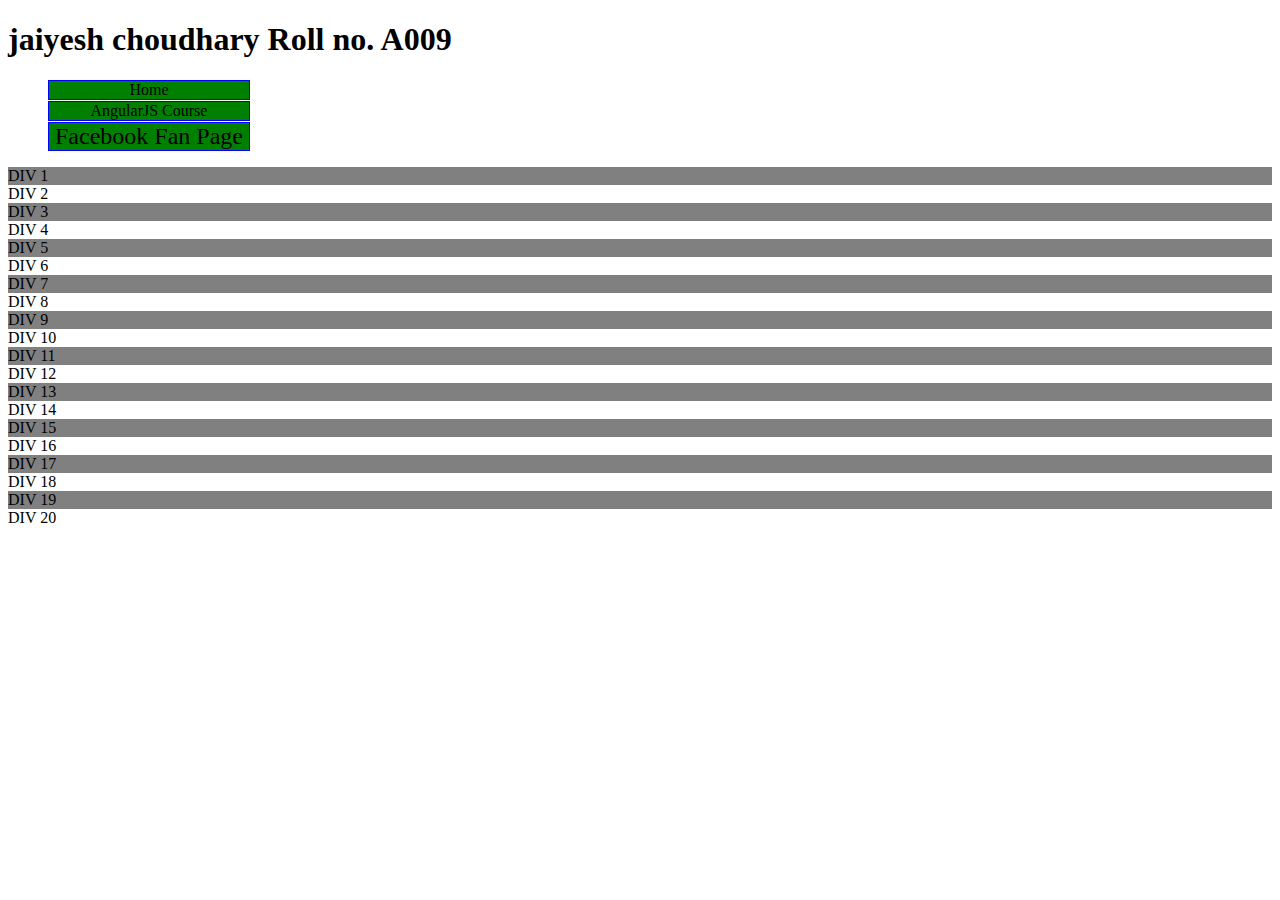
<file: csslab2.html>
<!DOCTYPE html>
<html>
<head>
<meta charset="utf-8">
<title>Pseudo Class Selectors</title>
<style>
/* Styles go here. */
header li {
  list-style: none;
}
a:link, a:visited {
  text-decoration: none;
  background-color: green;
  border: 1px solid blue;
  color: black;
  display: block;
  width: 200px;
  text-align: center;
  margin-bottom: 1px;
}
a:hover, a:active {
  background-color: red;
  color: purple;
}
header li:nth-child(3) {
  font-size: 24px;
}
section div:nth-child(odd) {
  background-color: gray;
}
section div:nth-child(4):hover {
  background-color: green;
  cursor: pointer;
}
</style>
</head>
<body>
<h1>jaiyesh choudhary Roll no. A009 </h1>

<header>
  <ul>
    <li><a href="/">Home</a></li>
    <li><a href="http://goo.gl/V0Wl6s" target="_blank">AngularJS Course</a></li>
    <li><a href="http://www.facebook.com/CourseraWebDev" target="_blank">Facebook Fan Page</a></li>
  </ul>
</header>

<section>
  <div>DIV 1</div>
  <div>DIV 2</div>
  <div>DIV 3</div>
  <div>DIV 4</div>
  <div>DIV 5</div>
  <div>DIV 6</div>
  <div>DIV 7</div>
  <div>DIV 8</div>
  <div>DIV 9</div>
  <div>DIV 10</div>
  <div>DIV 11</div>
  <div>DIV 12</div>
  <div>DIV 13</div>
  <div>DIV 14</div>
  <div>DIV 15</div>
  <div>DIV 16</div>
  <div>DIV 17</div>
  <div>DIV 18</div>
  <div>DIV 19</div>
  <div>DIV 20</div>
</section>

</body>
</html>
</file>
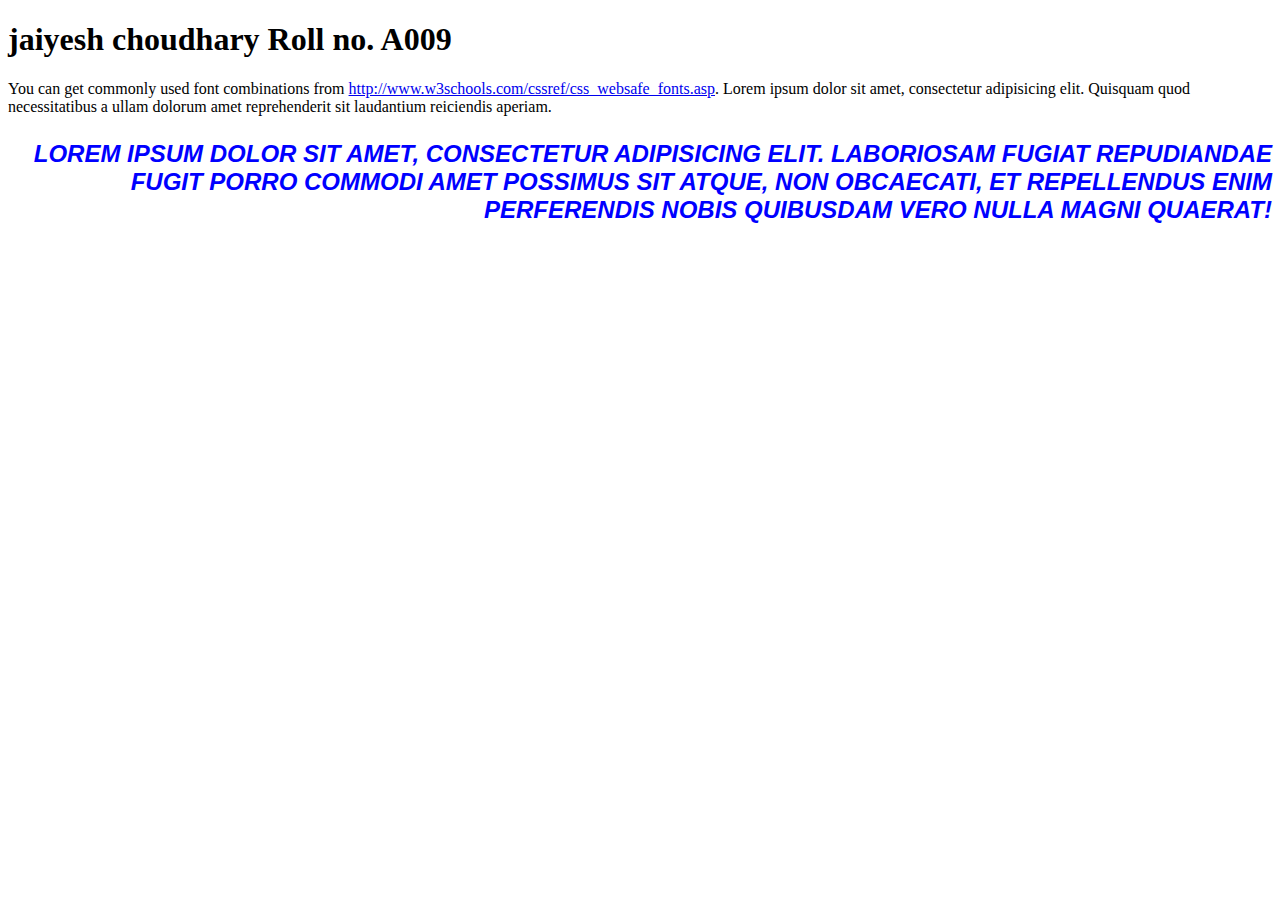
<file: csslab4.html>
<!DOCTYPE html>
<html>
<head>
<meta charset="utf-8">
<title>Styling Text</title>
<style>
.style {
  font-family: Arial, Helvetica, sans-serif;
  color: #0000ff;
  font-style: italic;
  font-weight: bold;
  font-size: 24px; /* points (pt) are used in print, not screen.*/
  text-transform: uppercase;
  text-align: right;  
}
</style>
</head>
<body>
<h1> jaiyesh choudhary Roll no. A009</h1>
<p>You can get commonly used font combinations from <a href="http://www.w3schools.com/cssref/css_websafe_fonts.asp">http://www.w3schools.com/cssref/css_websafe_fonts.asp</a>. Lorem ipsum dolor sit amet, consectetur adipisicing elit. Quisquam quod necessitatibus a ullam dolorum amet reprehenderit sit laudantium reiciendis aperiam. </p>
<p class="style">Lorem ipsum dolor sit amet, consectetur adipisicing elit. Laboriosam fugiat repudiandae fugit porro commodi amet possimus sit atque, non obcaecati, et repellendus enim perferendis nobis quibusdam vero nulla magni quaerat!</p>
</body>
</html>
</file>
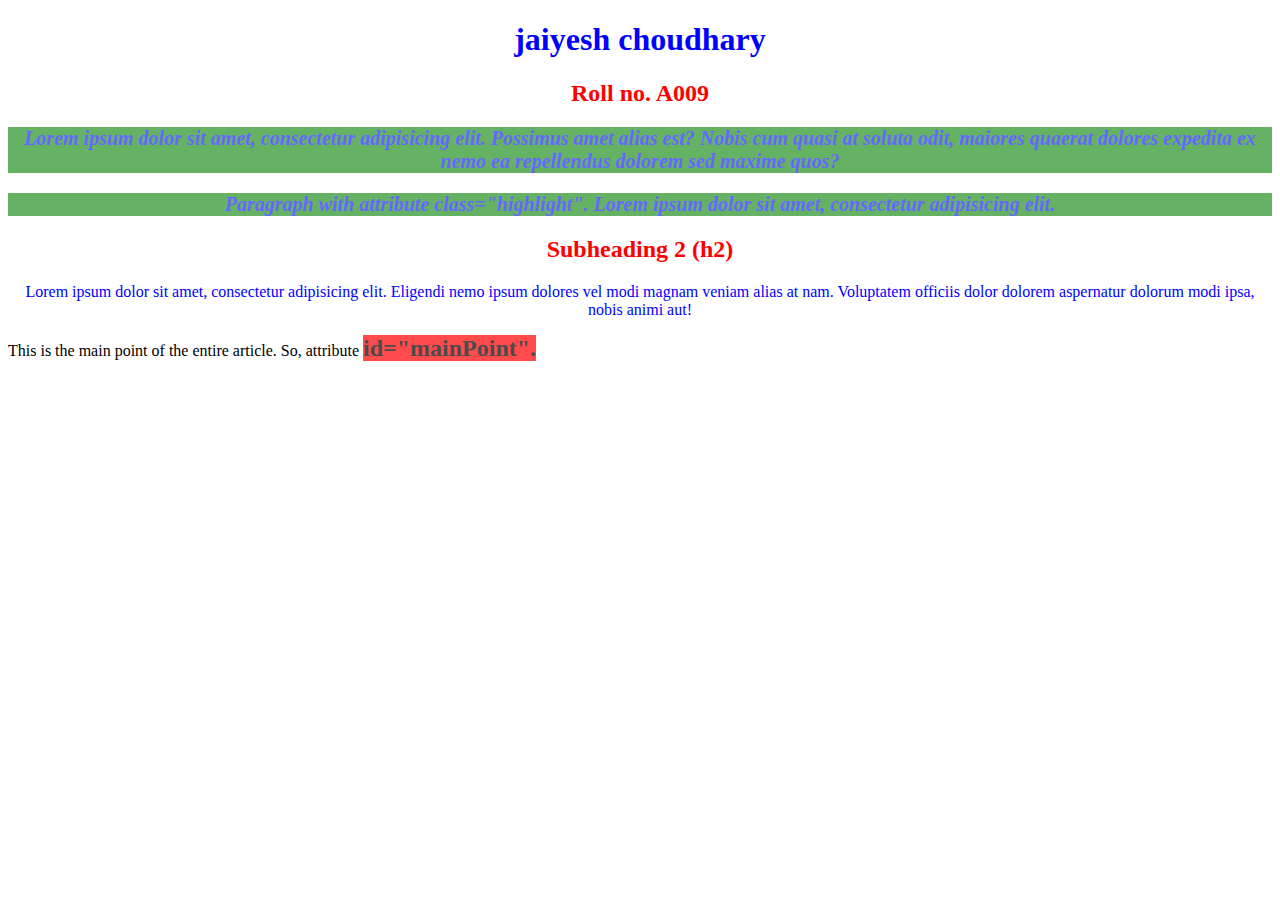
<file: csspractice.html>
<!DOCTYPE html>
<html>
<head>
<meta charset="utf-8">
<title>Simple Selectors</title>
<style>
/* all h2 elements */
h2 {
  color: red;
  text-align: center;
}
/* all with class="highlight" */
.highlight {
  font-size: 20px;
  font-weight: bold;
  font-style: italic;
  background-color: green;
  opacity: .6;
}
/* element with id="mainPoint" */
#mainPoint {
  font-size: 24px;
  font-weight: bold;
  background-color: red;
  opacity: .7;
}
/* all p AND h1 elements */
p, h1 {
  color: blue;
  text-align: center;
}
</style>
</head>
<body>

<h1>jaiyesh choudhary</h1>
<h2>Roll no. A009</h2>
<p class="highlight">Lorem ipsum dolor sit amet, consectetur adipisicing elit. Possimus amet alias est? Nobis cum quasi at soluta odit, maiores quaerat dolores expedita ex nemo ea repellendus dolorem sed maxime quos?</p>
<p class="highlight">Paragraph with attribute class="highlight". Lorem ipsum dolor sit amet, consectetur adipisicing elit.</p>
<h2>Subheading 2 (h2)</h2>
<p>Lorem ipsum dolor sit amet, consectetur adipisicing elit. Eligendi nemo ipsum dolores vel modi magnam veniam alias at nam. Voluptatem officiis dolor dolorem aspernatur dolorum modi ipsa, nobis animi aut!</p>
<div>This is the main point of the entire article. So, attribute 
<span id="mainPoint">id="mainPoint".</span> </div>

</body>
</html>
</file>
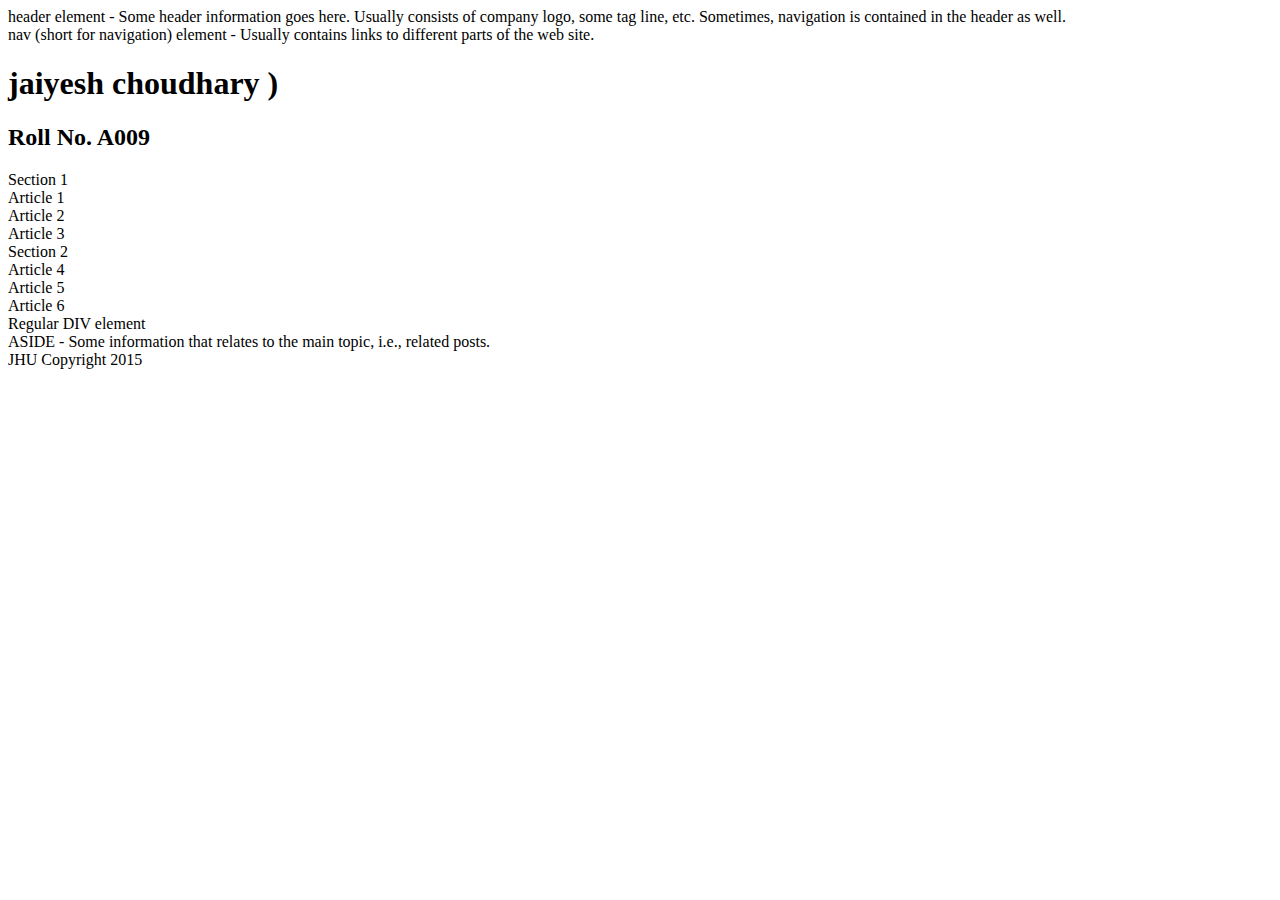
<file: example2.html>
<!doctype html>
<html>
<head>
  <meta charset="utf-8">
  <title>Heading Elements</title>
</head>
<body>
  <header>
    header element - Some header information goes here. Usually consists of company logo, some tag line, etc. Sometimes, navigation is contained in the header as well.
    <nav>nav (short for navigation) element - Usually contains links to different parts of the web site.</nav>
  </header>
  <h1>jaiyesh choudhary )</h1>
  <h2>Roll No. A009</h2>
  <section>
    Section 1
    <article>Article 1</article>
    <article>Article 2</article>
    <article>Article 3</article>
  </section>
  <section>
    Section 2
    <article>Article 4</article>
    <article>Article 5</article>
    <article>Article 6</article>
    <div>Regular DIV element</div>
  </section>
  <aside>
    ASIDE - Some information that relates to the main topic, i.e., related posts.
  </aside>

  <footer>
    JHU Copyright 2015
  </footer>
</body>
</html>
</file>
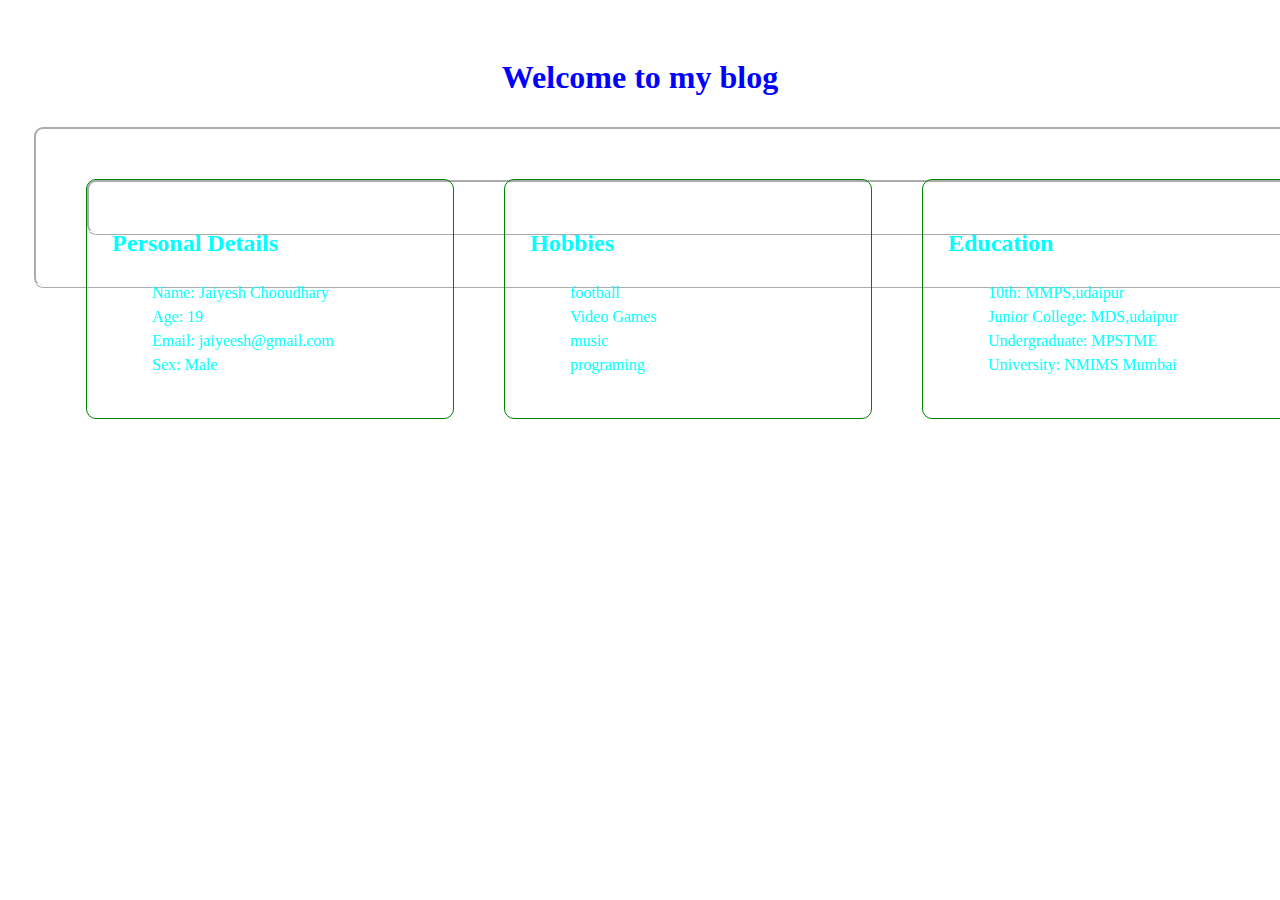
<file: jcblog.html>
<!DOCTYPE html>
<html>
<head>
	<title>JC BLOG </title>
	<link rel="stylesheet" type="text/css" href="jcblog.css">
</head>
<body>
<h1>Welcome to my blog </h1>
	
	<div class="row">
  <div class="col-lg-3 col-md-6"><p><h2>Personal Details</h2>
<ul>
	<li>Name: Jaiyesh Chooudhary</li>
	<li>Age: 19</li>
	<li>Email: jaiyeesh@gmail.com</li>
	<li>Sex: Male</li>
</ul> 
	  </p></div>
  <div class="col-lg-3 col-md-6"><p><h2>Hobbies</h2>
	<ul>
		<li>football</li>
		<li>Video Games</li>
		<li>music</li>
		<li>programing</li>
	</ul>
	  </p></div>
  <div class="col-lg-3 col-md-6"><p><h2>Education</h2>
	<ul>
		<li>10th: MMPS,udaipur</li>
		<li>Junior College: MDS,udaipur</li>
		<li>Undergraduate: MPSTME</li>
		<li>University: NMIMS Mumbai</li>
	</ul>
	  </p></div>



<div>
	
</div>

</body>
</html>
</file>
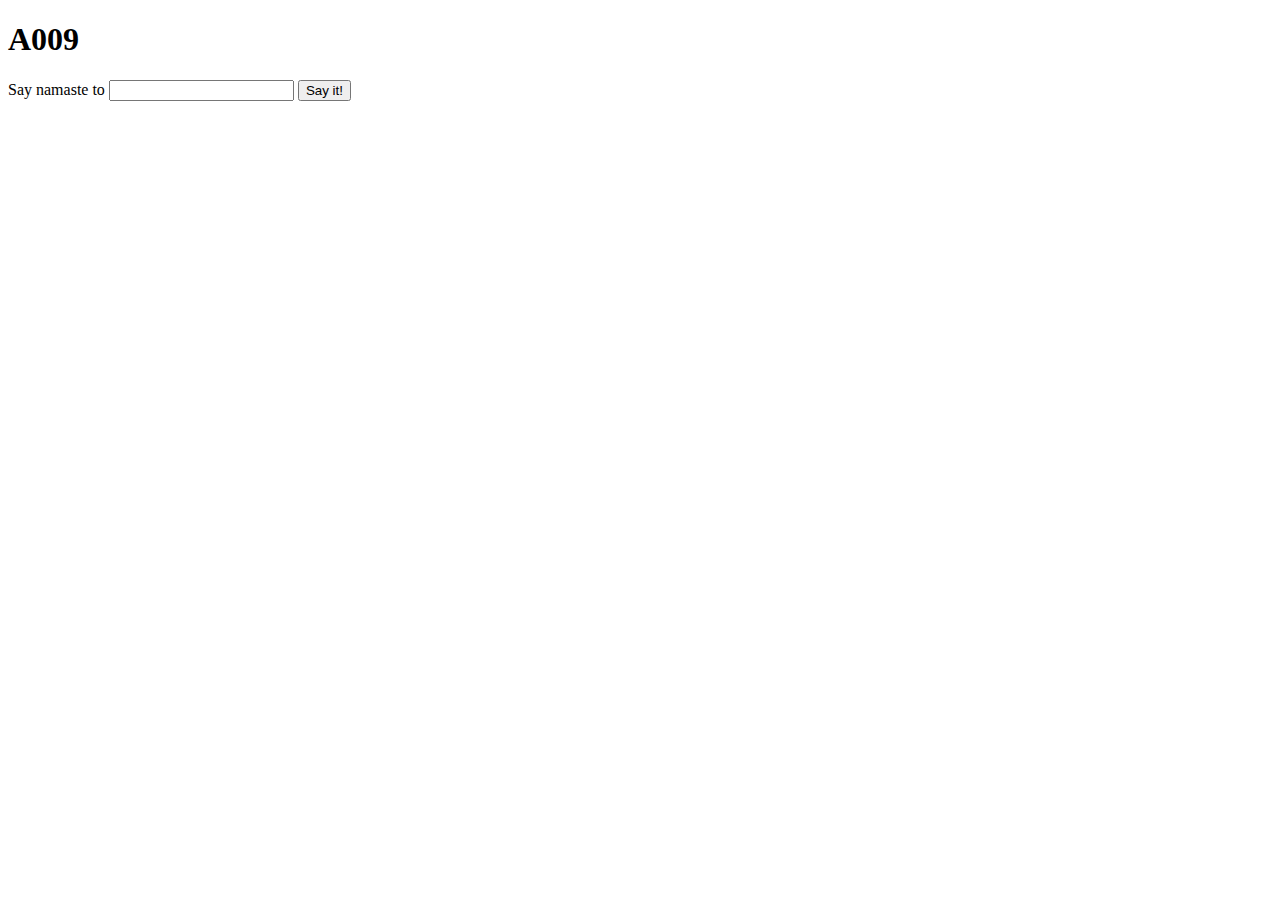
<file: lab7.html>
<!doctype html>
<html lang="en">
  <head>
    <meta charset="utf-8">
  </head>
<body>
  <h1 id="title">A009</h1>
  <h1 id="title1"></h1>
  
  <p>
    Say namaste to 
    <input id="name" type="text">
    <button onclick="sayHello();">
      Say it!
    </button>
  </p>

  
  <div id="content"></div>

  <script src="DOM.js"></script>
</body>
</html>
</file>
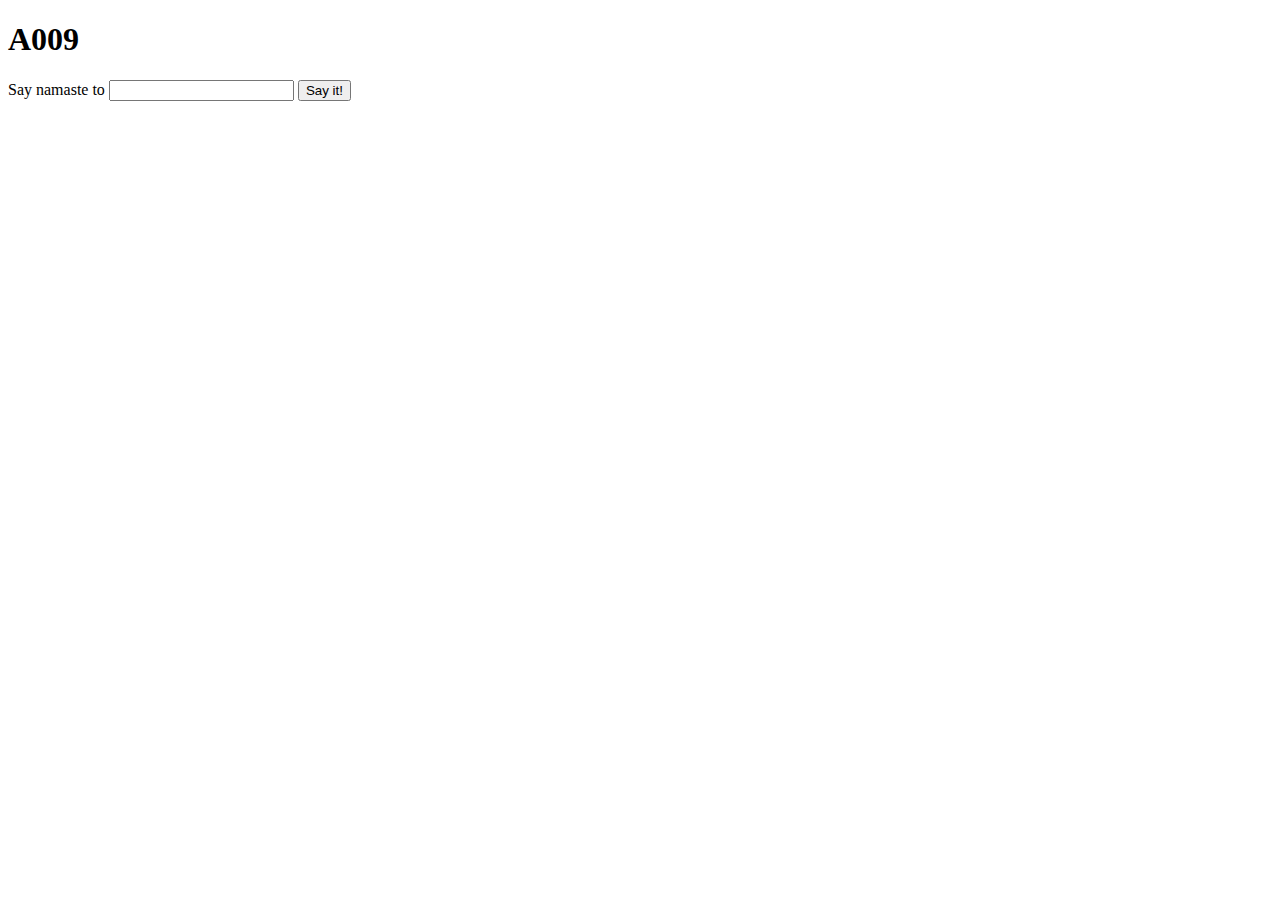
<file: lab8.html>
<!doctype html>
<html lang="en">
  <head>
    <meta charset="utf-8">
    <script src="event.js"></script>
  </head>
<body>
  <h1 id="title">A009</h1>
  
  <p>
    Say namaste to 
    <input id="name" type="text">
    <button>
      Say it!
    </button>
  </p>

  
  <div id="content"></div>
</body>
</html>
</file>
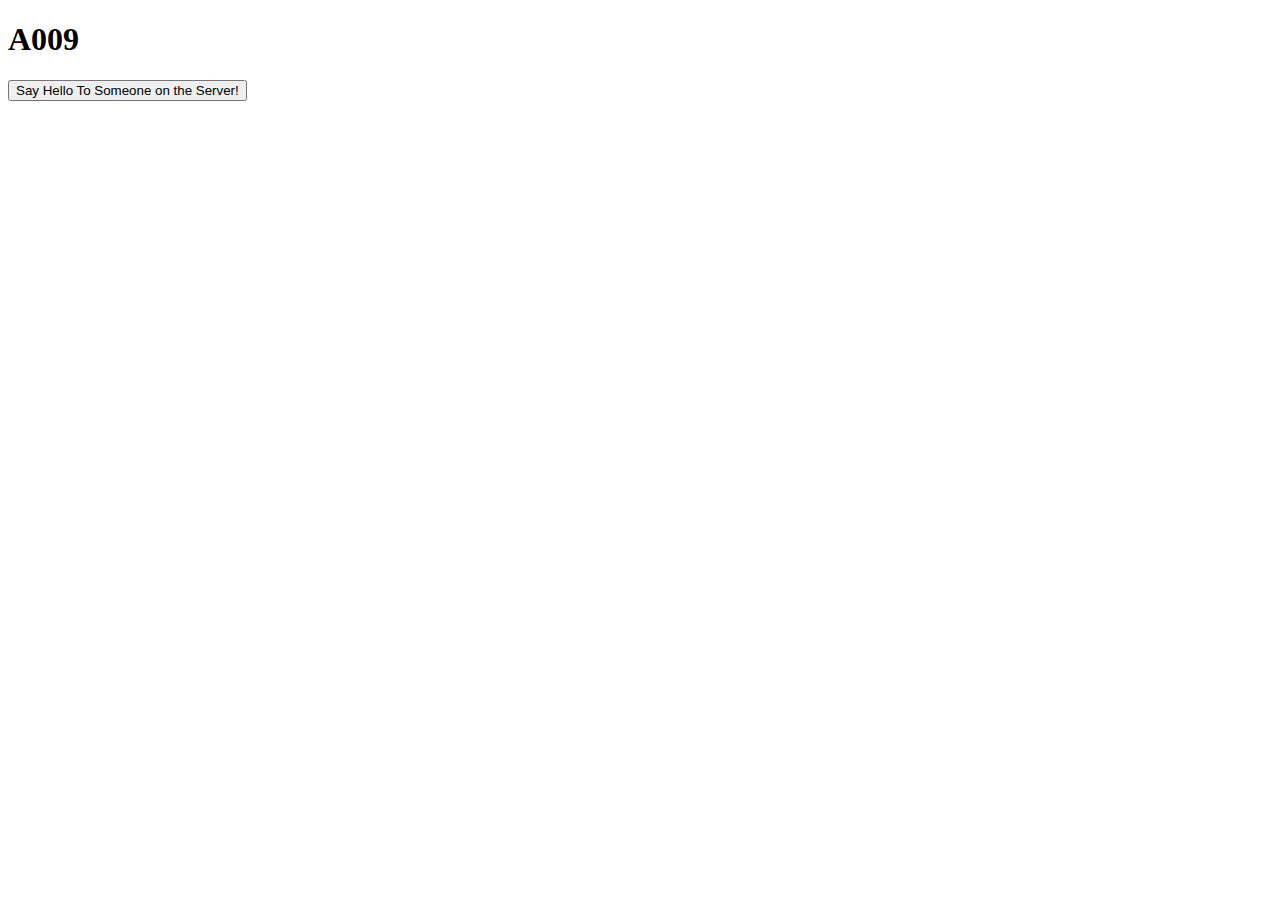
<file: lab9.html>
<!doctype html>
<html lang="en">
  <head>
    <meta charset="utf-8">
    <script src="ajaxlab9.js"></script>
    <script src="lab9.js"></script>
  </head>
<body>
  <h1 id="title">A009</h1>
  
  <p>
    <button>
      Say Hello To Someone on the Server!
    </button>
  </p>

  
  <div id="content"></div>
</body>
</html>
</file>
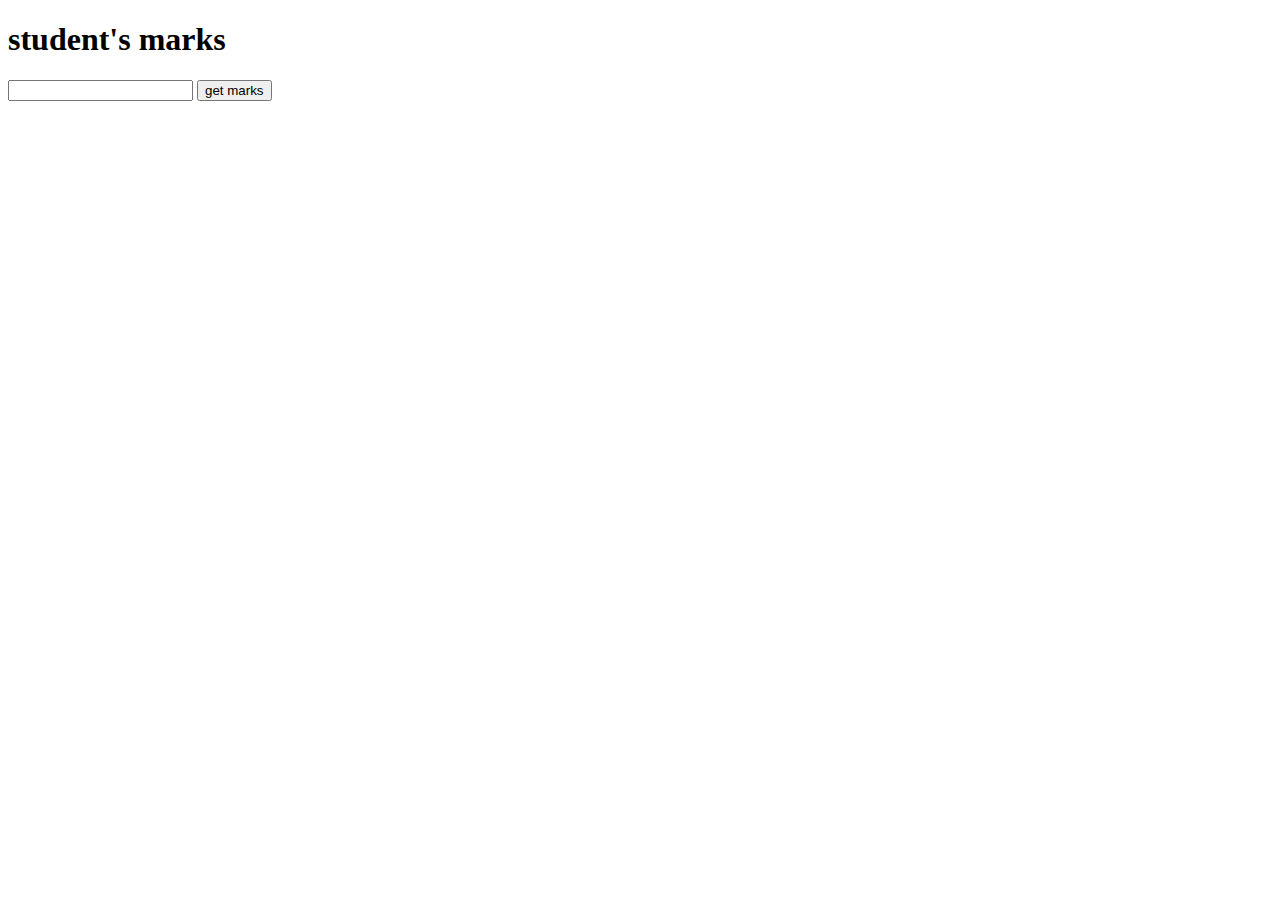
<file: m2.html>
<!doctype html>
<html lang="en">
  <head>
    <meta charset="utf-8">
    <script src="js/ajax-m2.js"></script>
    <script src="js/m2.js"></script>
  </head>
<body>
  <h1 id="title">student's marks</h1>
  
  <p>
     <input id="name" type="text">
    <button onclick=" getmarks(event);">
      get marks
    </button>
  </p>

  
  <div id="content"></div>
</body>
</html>
</file>
<file: jcblog.css>
*{
	font-family: Comic Sans MS;
	color: aqua;
}
body {
	background-image: url(http://more-sky.com/data/out/8/IMG_252088.png);
    background-attachment: fixed;
    background-size: cover;
	font-family: Comic Sans MS;
	line-height: 1.5;
    color: ;
}

h1{
	text-align: center;
	text-shadow: 3px;
	color: blue;
}

div {
	background-color: none;
	border-radius: 10px;
	border-style: ridge;
	border-color: white;
	padding:  25px;
	margin: 25px;
    

}

li {
	list-style: none;
    display: block;
    margin: auto;
}


<meta charset="utf-8">
<meta name="viewport" content="width=device-width, initial-scale=1">
<title>Responsive Layout</title>
/********** Base styles **********/

h1 {
  margin-bottom: 15px;
}

/* Simple Responsive Framework. */
.row {
  width: 100%;
}
/********** Large devices only **********/
@media (min-width: 1200px) {
  .col-lg-1, .col-lg-2, .col-lg-3, .col-lg-4, .col-lg-5, .col-lg-6, .col-lg-7, .col-lg-8, .col-lg-9, .col-lg-10, .col-lg-11, .col-lg-12 {
    float: left;
    border: 1px solid green;
  }
  .col-lg-1 {
    width: 8.33%;
  }
  .col-lg-2 {
    width: 16.66%;
  }
  .col-lg-3 {
    width: 25%;
  }
  .col-lg-4 {
    width: 33.33%;
  }
  .col-lg-5 {
    width: 41.66%;
  }
  .col-lg-6 {
    width: 50%;
  }
  .col-lg-7 {
    width: 58.33%;
  }
  .col-lg-8 {
    width: 66.66%;
  }
  .col-lg-9 {
    width: 74.99%;
  }
  .col-lg-10 {
    width: 83.33%;
  }
  .col-lg-11 {
    width: 91.66%;
  }
  .col-lg-12 {
    width: 100%;
  }
}
/********** Medium devices only **********/
@media (min-width: 992px) and (max-width: 1199px) {
  .col-md-1, .col-md-2, .col-md-3, .col-md-4, .col-md-5, .col-md-6, .col-md-7, .col-md-8, .col-md-9, .col-md-10, .col-md-11, .col-md-12 {
    float: left;
    border: 1px solid green;
  }
  .col-md-1 {
    width: 8.33%;
  }
  .col-md-2 {
    width: 16.66%;
  }
  .col-md-3 {
    width: 25%;
  }
  .col-md-4 {
    width: 33.33%;
  }
  .col-md-5 {
    width: 41.66%;
  }
  .col-md-6 {
    width: 50%;
  }
  .col-md-7 {
    width: 58.33%;
  }
  .col-md-8 {
    width: 66.66%;
  }
  .col-md-9 {
    width: 74.99%;
  }
  .col-md-10 {
    width: 83.33%;
  }
  .col-md-11 {
    width: 91.66%;
  }
  .col-md-12 {
    width: 100%;
  }
}
</file>
